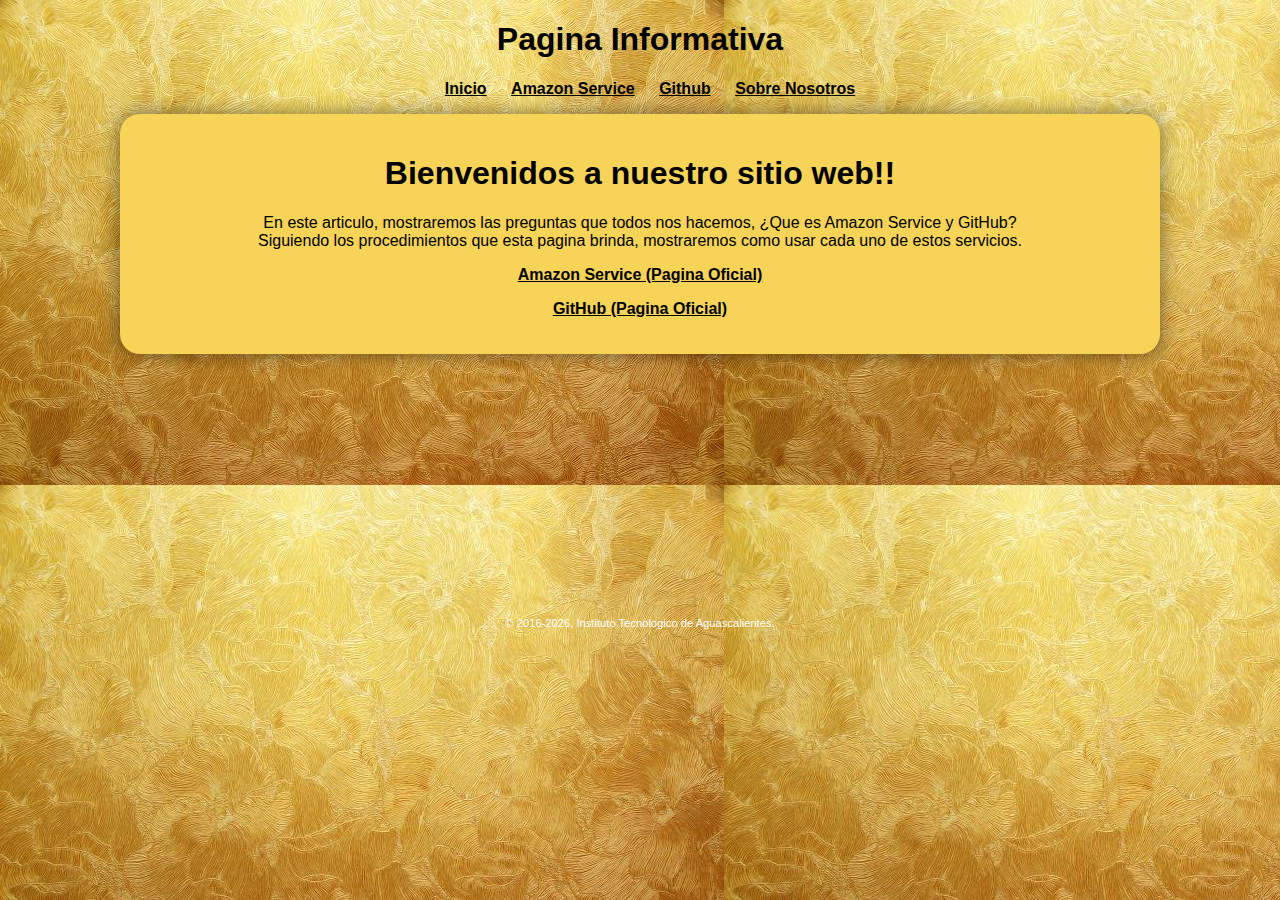
<file: index.html>
<!DOCTYPE html>
<html lang="en">
<head>
	<meta charset="UTF-8">
	<meta name="viewport" content="width=device-width, initial-scale=1.0">

    <link rel="stylesheet" href="stylesheet.css">
    <script src="http://code.jquery.com/jquery-1.7.1.min.js"></script>
	<link rel="stylesheet" type="text/css" href="imprimir.css" media="print" />
    <script src='scriptPrincipal.js'></script>
	<title>Programacion Web</title>
</head>
<body>
	<div id="contenido">
		<header>
			<hgroup>
				<h1>Pagina Informativa</h1>
			</hgroup>
			<nav>
				<ul>
					<li><a href="index.html">Inicio</a></li>
					<li><a href="amazon.html">Amazon Service</a></li>
					<li><a href="github.html">Github</a></li>
					<li><a href="nosotros.html">Sobre Nosotros</a></li>
				</ul>
			</nav>
		</header>
		<section>
			<div id="textoPr">
				<article>
					<hgroup>
						<h1>Bienvenidos a nuestro sitio web!!</h1>
					</hgroup>
					<p> En este articulo, mostraremos las preguntas que todos nos hacemos, ¿Que es Amazon Service y GitHub? <br>
					Siguiendo los procedimientos que esta pagina brinda, mostraremos como usar cada uno de estos servicios.</p>
				</article>
				<aside>
					<p><a href="https://aws.amazon.com/" target="_blank">Amazon Service (Pagina Oficial)</a></p>
					<p><a href="https://github.com/" target="_blank">GitHub (Pagina Oficial)</a></p>
				</aside>
			</div>
		</section>
		
	</div>
	<footer class="footer">
    <div class="footerContainer">
        <p class="copyright">&copy; 2016<script>new Date().getFullYear()>2010&&document.write("-"+new Date().getFullYear());</script>, Instituto Tecnologico de Aguascalientes.</p>
    </div>
	</footer>
	
</body>
</html>
</file>
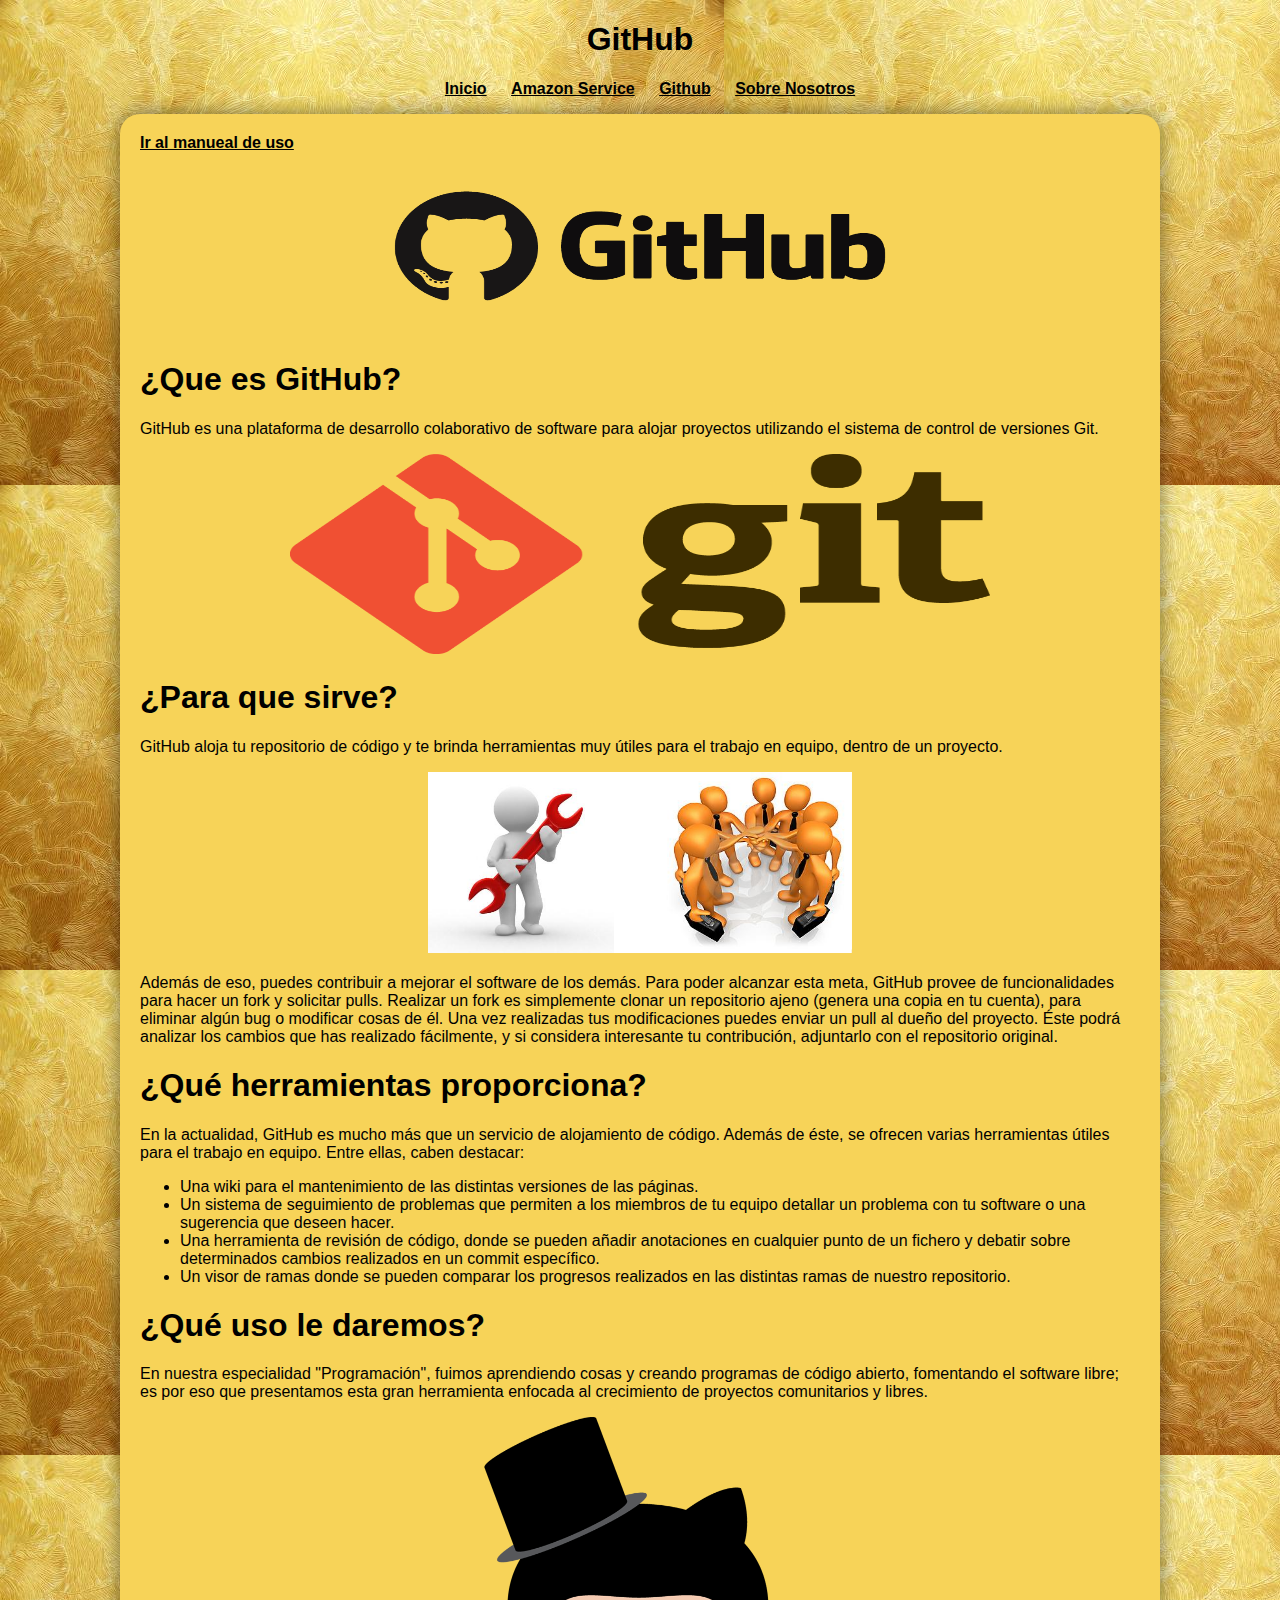
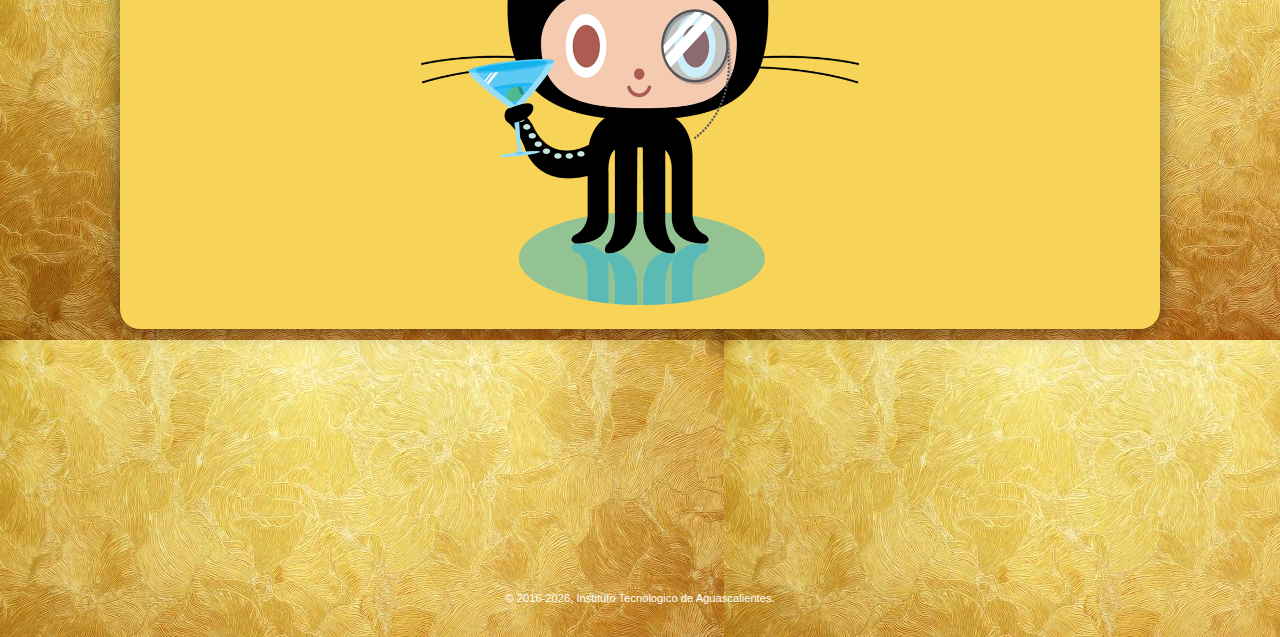
<file: github.html>
<!DOCTYPE html>
<html lang="en">
<head>
	<meta charset="UTF-8">
	<meta name="viewport" content="width=device-width, initial-scale=1.0">
    <link rel="stylesheet" href="stylesheet.css">
    <script src="http://code.jquery.com/jquery-1.7.1.min.js"></script>
	<link rel="stylesheet" type="text/css" href="imprimir.css" media="print" />
    <script src='scriptPrincipal.js'></script>
	<title>Programacion Web</title>
</head>
<body>
	<div id="contenido">
		<header>
			<hgroup>
				<h1>GitHub</h1>
			</hgroup>
			<nav>
				<ul>
					<li><a href="index.html">Inicio</a></li>
					<li><a href="amazon.html">Amazon Service</a></li>
					<li><a href="github.html">Github</a></li>
					<li><a href="nosotros.html">Sobre Nosotros</a></li>
				</ul>
			</nav>
		</header>	
	</div>
	<section>
			<div id="textoPr">
				<a href="manuealG.html">Ir al manueal de uso</a>
				<article>
					<hgroup>
						<center>
						<img src="img/logoG.png" alt="Amazon" width="650px" height="188px" align=center>
						</center>
					</hgroup>
					<h1>¿Que es GitHub?</h1>
					<p>GitHub es una plataforma de desarrollo colaborativo de software para alojar proyectos utilizando el sistema de control de versiones Git.</p>
					<center><img src="img/git.png" alt="Imgs" width="700px" height="200px"></center>

					<h1>¿Para que sirve?</h1>
					<p>GitHub aloja tu repositorio de código y te brinda herramientas muy útiles para el trabajo en equipo, dentro de un proyecto.</p>
					<center>
						<img src="img/monito.png" alt="monito">
					</center>
					<p>Además de eso, puedes contribuir a mejorar el software de los demás. Para poder alcanzar esta meta, GitHub provee de funcionalidades para hacer un fork y solicitar pulls. Realizar un fork es simplemente clonar un repositorio ajeno (genera una copia en tu cuenta), para eliminar algún bug o modificar cosas de él. Una vez realizadas tus modificaciones puedes enviar un pull al dueño del proyecto. Éste podrá analizar los cambios que has realizado fácilmente, y si considera interesante tu contribución, adjuntarlo con el repositorio original.</p>

					<h1>¿Qué herramientas proporciona?</h1>
					<p>En la actualidad, GitHub es mucho más que un servicio de alojamiento de código. Además de éste, se ofrecen varias herramientas útiles para el trabajo en equipo. Entre ellas, caben destacar: <br> 
						<ul style="list-style-type: disc">
						  <li>Una wiki para el mantenimiento de las distintas versiones de las páginas. </li>
						  <li>Un sistema de seguimiento de problemas que permiten a los miembros de tu equipo detallar un problema con tu software o una sugerencia que deseen hacer. </li>
						  <li>Una herramienta de revisión de código, donde se pueden añadir anotaciones en cualquier punto de un fichero y debatir sobre determinados cambios realizados en un commit específico.</li>
						  <li>Un visor de ramas donde se pueden comparar los progresos realizados en las distintas ramas de nuestro repositorio.</li>
						</ul>

					<h1>¿Qué uso le daremos?</h1>
					<p>En nuestra especialidad "Programación", fuimos aprendiendo cosas y creando programas de código abierto, fomentando el software libre; es por eso que presentamos esta gran herramienta enfocada al crecimiento de proyectos comunitarios y libres.</p>
					<center>
						<img src="img/copa.png" alt="Copa" width="448px" height="488px">
					</center>
				</article>
				<aside>
					
				</aside>
			</div>
		</section>
	<footer class="footer">
    <div class="footerContainer">
        <p class="copyright">&copy; 2016<script>new Date().getFullYear()>2010&&document.write("-"+new Date().getFullYear());</script>, Instituto Tecnologico de Aguascalientes.</p>
    </div>
	</footer>
	
</body>
</html>
</file>
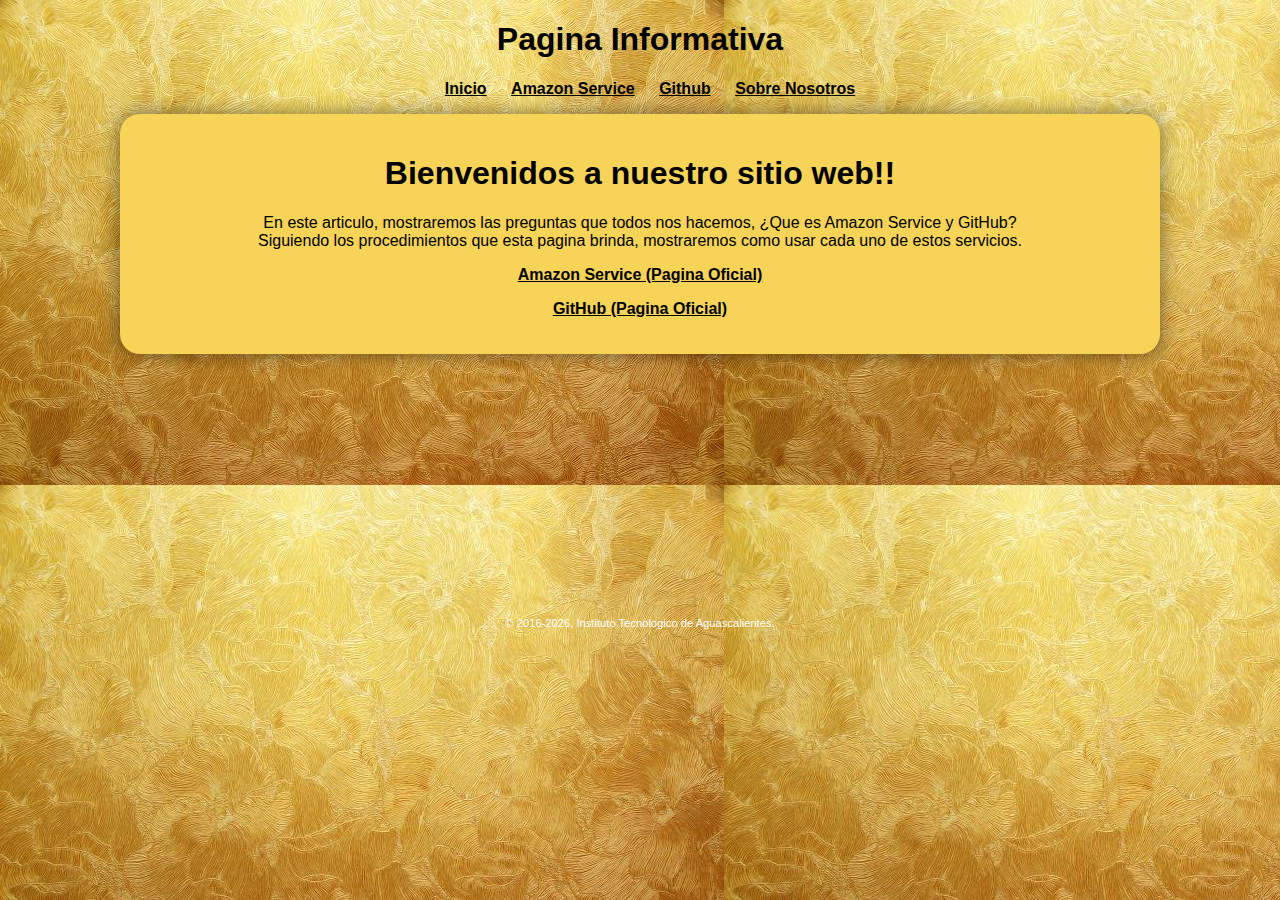
<file: manuealG.html>
<!DOCTYPE html>
<html lang="en">
<head>
	<meta charset="UTF-8">
	<meta name="viewport" content="width=device-width, initial-scale=1.0">
    <link rel="stylesheet" href="stylesheet.css">
    <script src="http://code.jquery.com/jquery-1.7.1.min.js"></script>
	<link rel="stylesheet" type="text/css" href="imprimir.css" media="print" />
    <script src='scriptPrincipal.js'></script>
	<title>Programacion Web</title>
</head>
<body>
	<div id="contenido">
		<header>
			<hgroup>
				<h1>Pagina Informativa</h1>
			</hgroup>
			<nav>
				<ul>
					<li><a href="index.html">Inicio</a></li>
					<li><a href="amazon.html">Amazon Service</a></li>
					<li><a href="github.html">Github</a></li>
					<li><a href="nosotros.html">Sobre Nosotros</a></li>
				</ul>
			</nav>
		</header>
		<section>
			<div id="textoPr">
				<article>
					<hgroup>
						<h1>Bienvenidos a nuestro sitio web!!</h1>
					</hgroup>
					<p> En este articulo, mostraremos las preguntas que todos nos hacemos, ¿Que es Amazon Service y GitHub? <br>
					Siguiendo los procedimientos que esta pagina brinda, mostraremos como usar cada uno de estos servicios.</p>
				</article>
				<aside>
					<p><a href="https://aws.amazon.com/" target="_blank">Amazon Service (Pagina Oficial)</a></p>
					<p><a href="https://github.com/" target="_blank">GitHub (Pagina Oficial)</a></p>
				</aside>
			</div>
		</section>
		
	</div>
	<footer class="footer">
    <div class="footerContainer">
        <p class="copyright">&copy; 2016<script>new Date().getFullYear()>2010&&document.write("-"+new Date().getFullYear());</script>, Instituto Tecnologico de Aguascalientes.</p>
    </div>
	</footer>
	
</body>
</html>
</file>
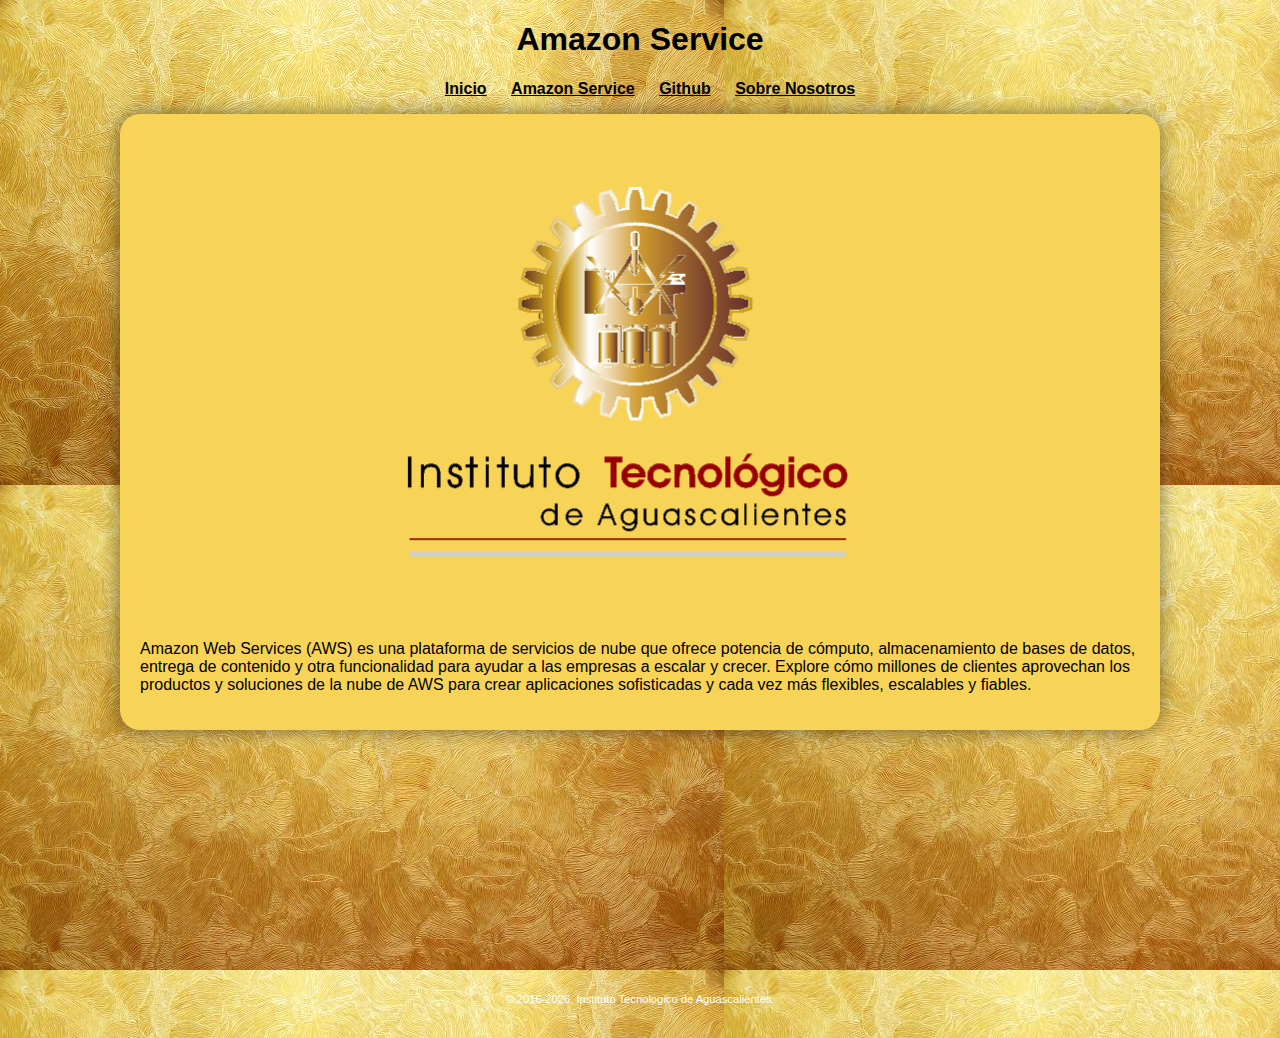
<file: nosotros.html>
<!DOCTYPE html>
<html lang="en">
<head>
	<meta charset="UTF-8">
	<meta name="viewport" content="width=device-width, initial-scale=1.0">
    <link rel="stylesheet" href="stylesheet.css">
    <script src="http://code.jquery.com/jquery-1.7.1.min.js"></script>
	<link rel="stylesheet" type="text/css" href="imprimir.css" media="print" />
    <script src='scriptPrincipal.js'></script>
	<title>Document</title>
</head>
<body>
	<div id="contenido">
		<header>
			<hgroup>
				<h1>Amazon Service</h1>
			</hgroup>
			<nav>
				<ul>
					<li><a href="index.html">Inicio</a></li>
					<li><a href="amazon.html">Amazon Service</a></li>
					<li><a href="github.html">Github</a></li>
					<li><a href="nosotros.html">Sobre Nosotros</a></li>
				</ul>
			</nav>
		</header>
		
		
	</div>
	<section>
			<div id="textoPr">
				<article>
					<hgroup>
						<center>
						<img src="img/ita.png" alt="ita" width="620.5px" height="490.5px" align=center>
						</center>
					</hgroup>
					<p>Amazon Web Services (AWS) es una plataforma de servicios de nube que ofrece potencia de cómputo, almacenamiento de bases de datos, entrega de contenido y otra funcionalidad para ayudar a las empresas a escalar y crecer. Explore cómo millones de clientes aprovechan los productos y soluciones de la nube de AWS para crear aplicaciones sofisticadas y cada vez más flexibles, escalables y fiables. </p>
				</article>
				<aside>
					
				</aside>
			</div>
	</section>
	<footer class="footer">
    <div class="footerContainer">
        <p class="copyright">&copy; 2016<script>new Date().getFullYear()>2010&&document.write("-"+new Date().getFullYear());</script>, Instituto Tecnologico de Aguascalientes.</p>
    </div>
	</footer>
</body>
</html>
</file>
<file: stylesheet.css>
body
{
	background-color: #fff6f1;
	background-image: url("img/fondo.jpg");
	font-family:"Helvetica",Arial;

}
#contenido
{
	width:960;
	margin: 0 auto;
	text-align: center; 
}
h1
{
	color: #000000;

}
nav ul li
{
	display:inline-block;
	margin-right: 20px;
	color: #1d1d1d;
	cursor: pointer;	
}
nav ul li:hover
{
	background-color: #F7D358;
	color: black;
	border-radius: 5px;
}
#textoPr
{
	width:1000px;
	height:0 auto;
	background-color:#F7D358;
	color:black;
	margin:0 auto;  
	text-align;
	border-radius:20px;
	padding:20px;
	box-shadow: 0px 0px 20px rgba(0,0,0,0.5);
}
a
{
	color:black;
	font-weight:bold;
}
a:hover
{
	background-color: #F7D358;
	color: black;
	border-radius: 5px;
}
#miCanvas
{
	bottom:0px;
	left:0px;
	position: absolute;
	border:solid;
}
footer 
{
    position: relative;
    height: 300px;
    width: 100%;
}
p.copyright
{
    position: absolute;
    width: 100%;
    color: #fff;
    line-height: 40px;
    font-size: 0.7em;
    text-align: center;
    bottom:0;
}
</file>
<file: imprimir.css>
#contenido{
  display: none !important;
}
body, #contenido {
  float: none !important;
  width: auto !important;
  margin:  0 !important;
  padding: 0 !important;
}
body { color: #000; font: 100%/150% Georgia, "Times New Roman", Times, serif; }
</file>
